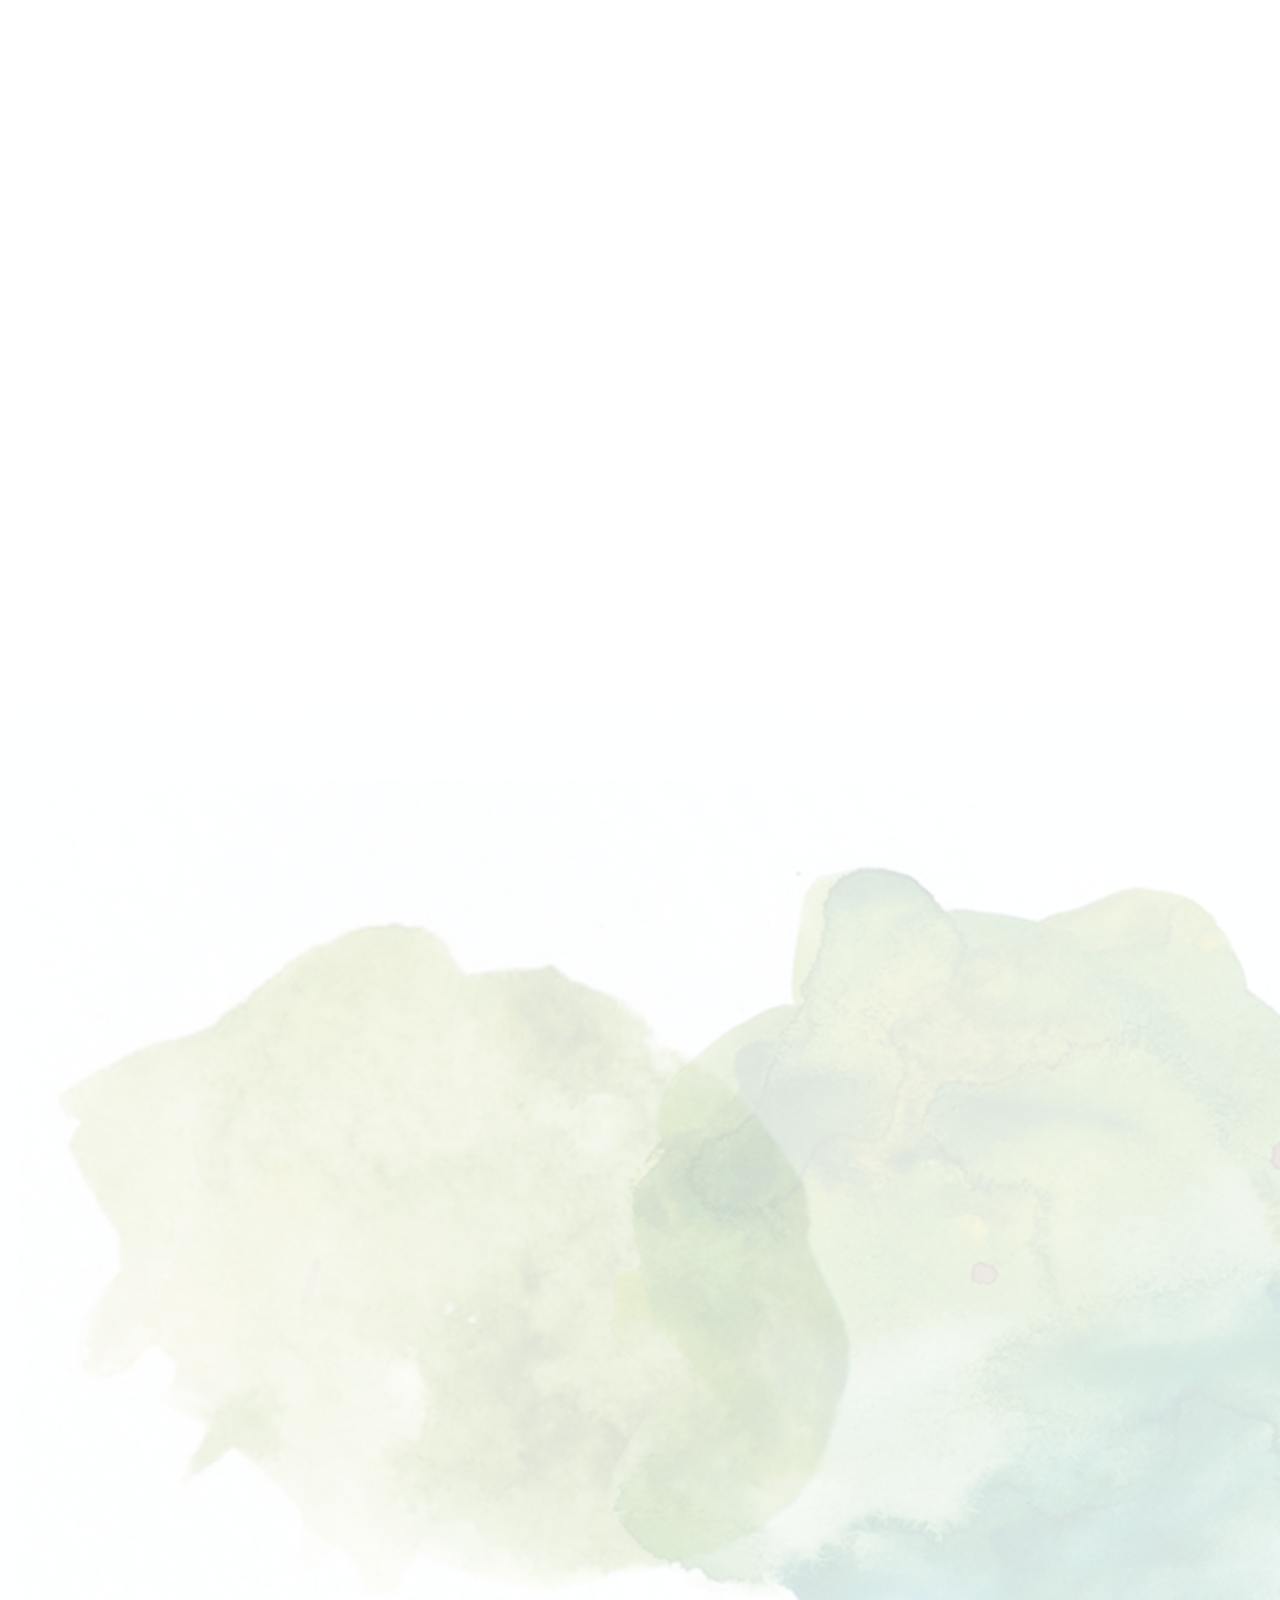
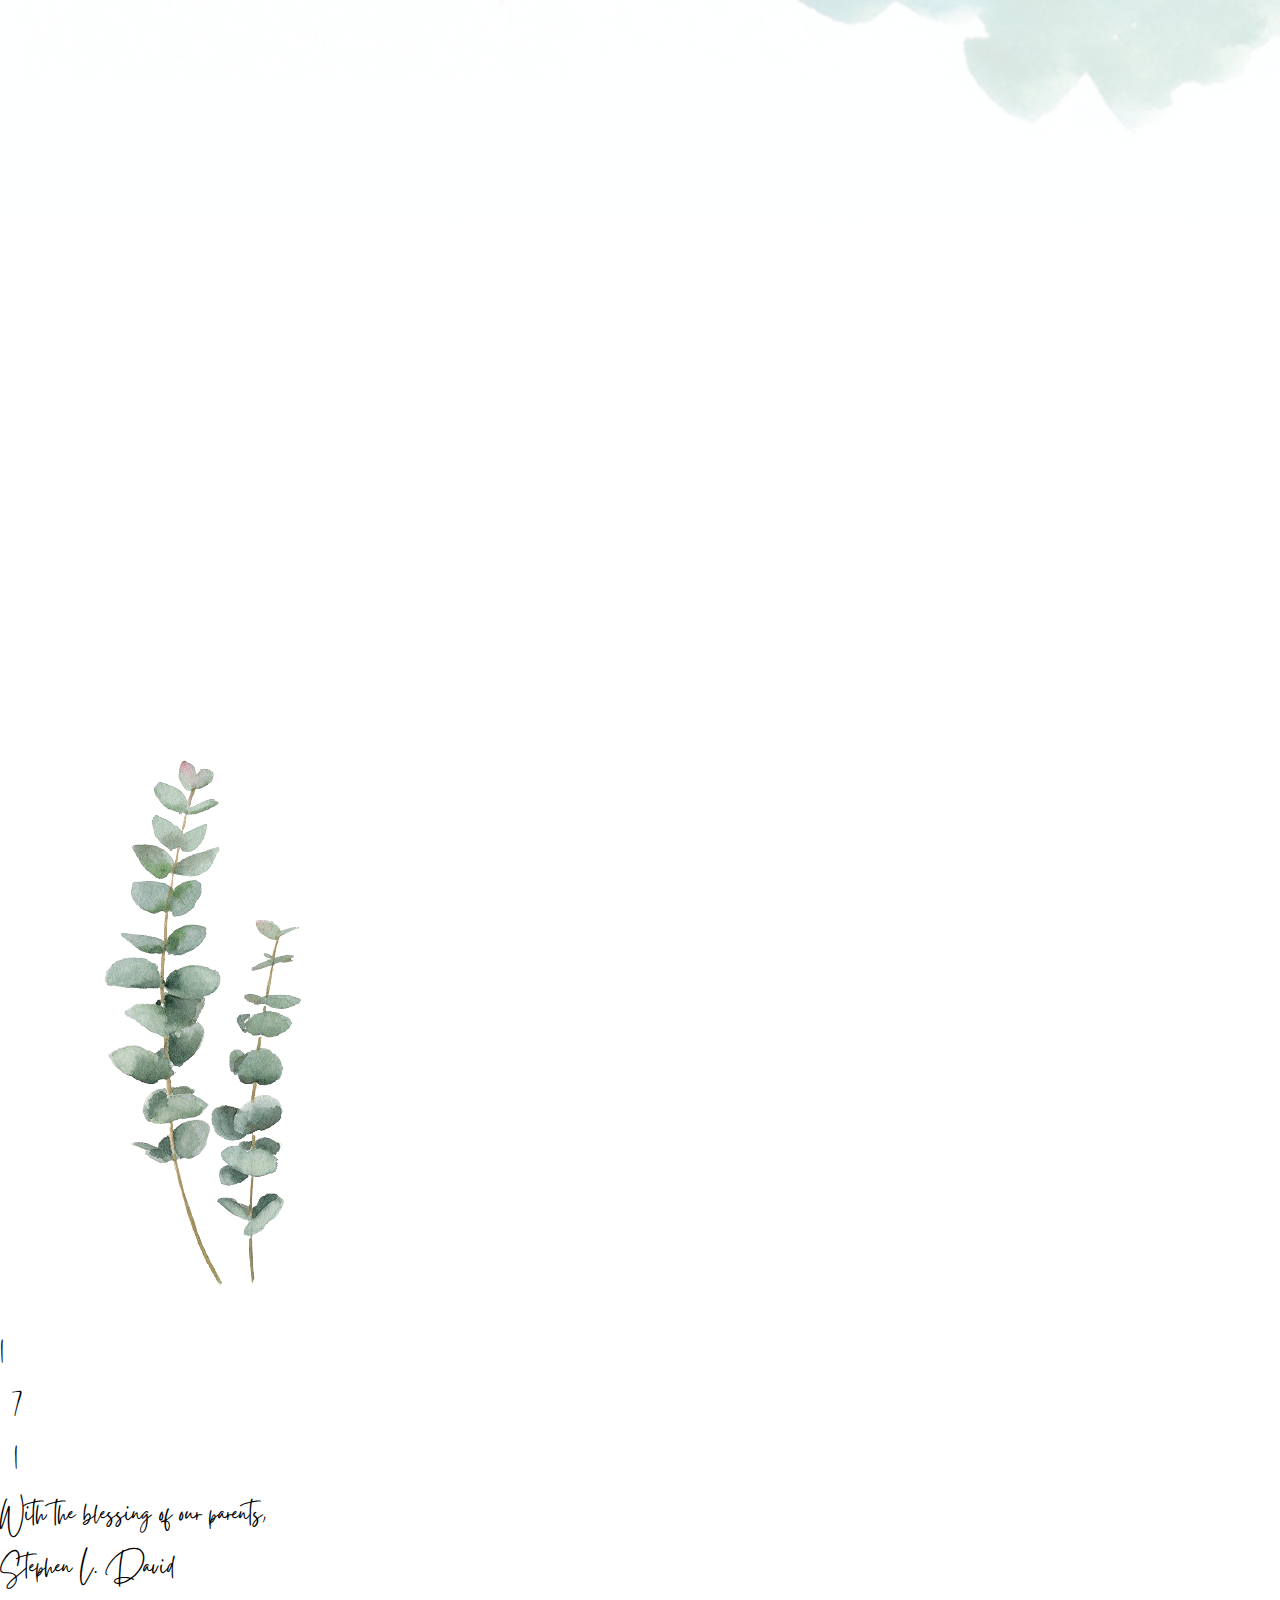
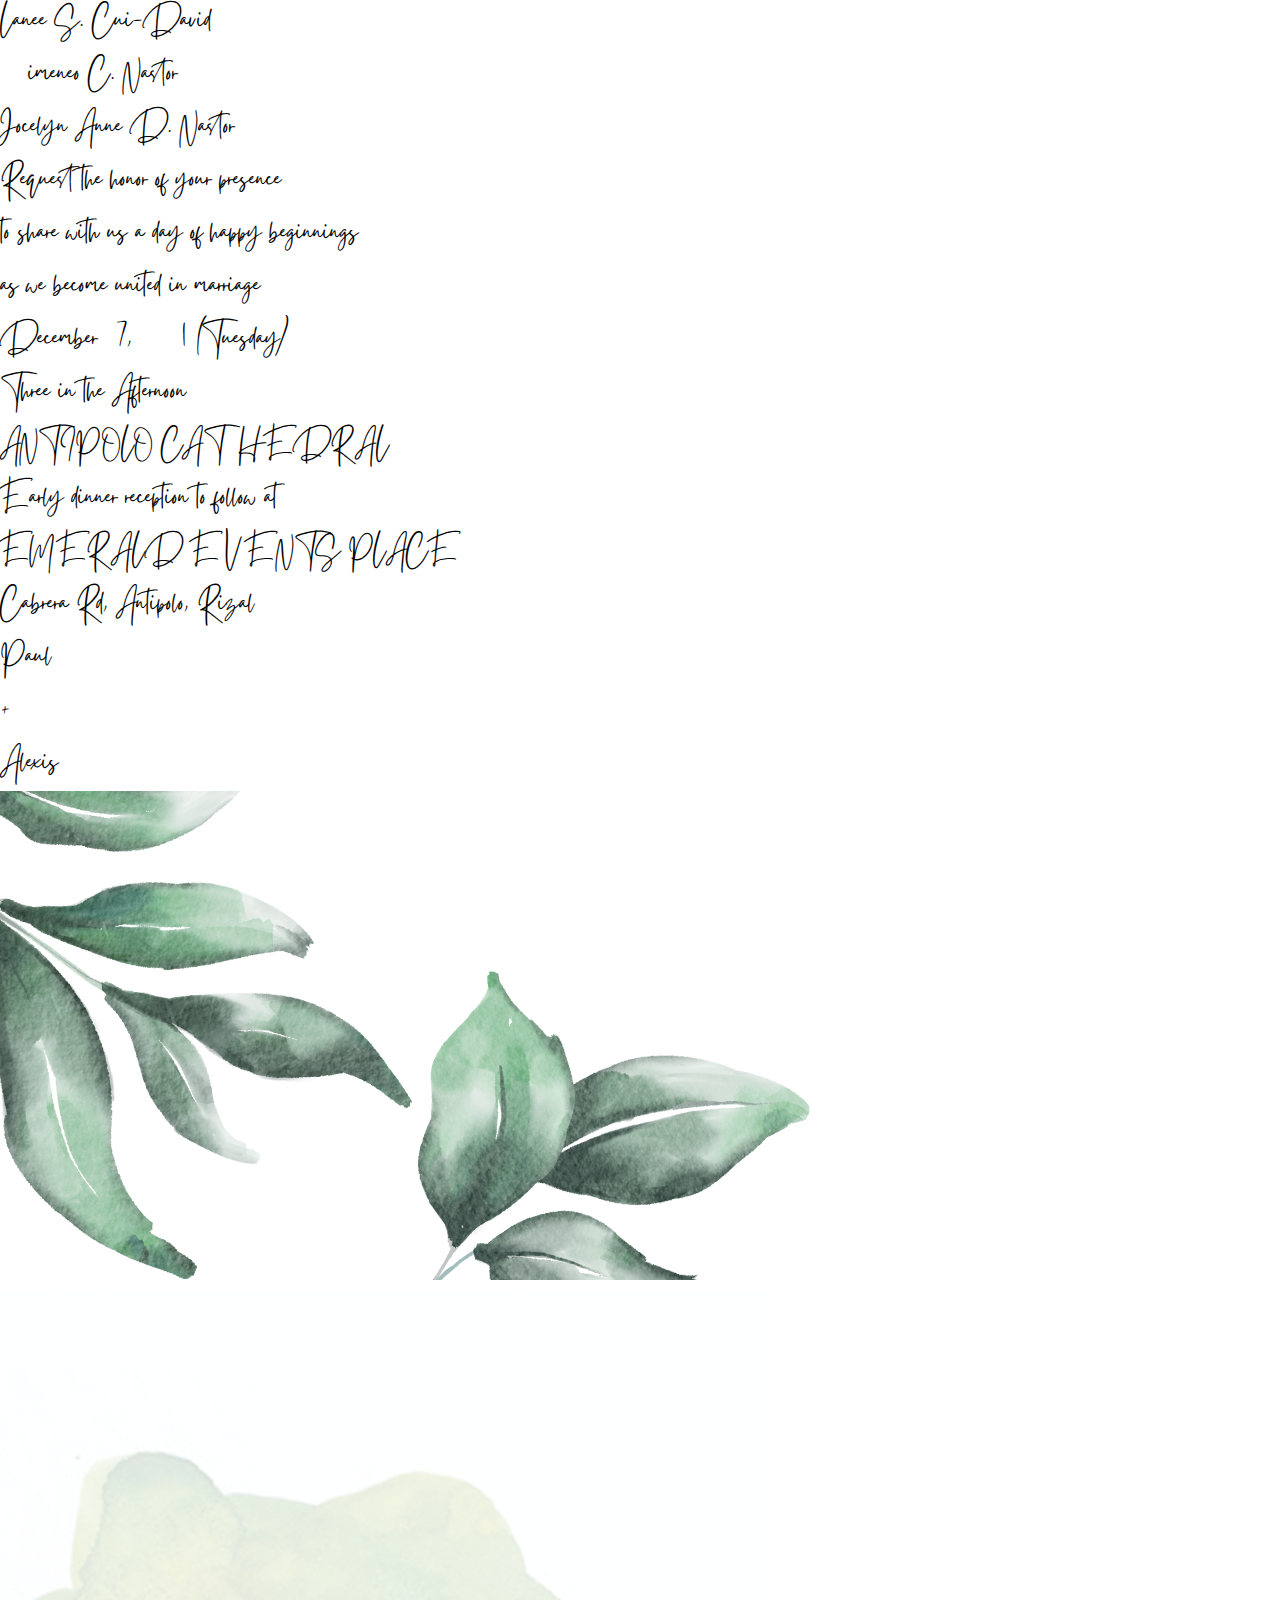
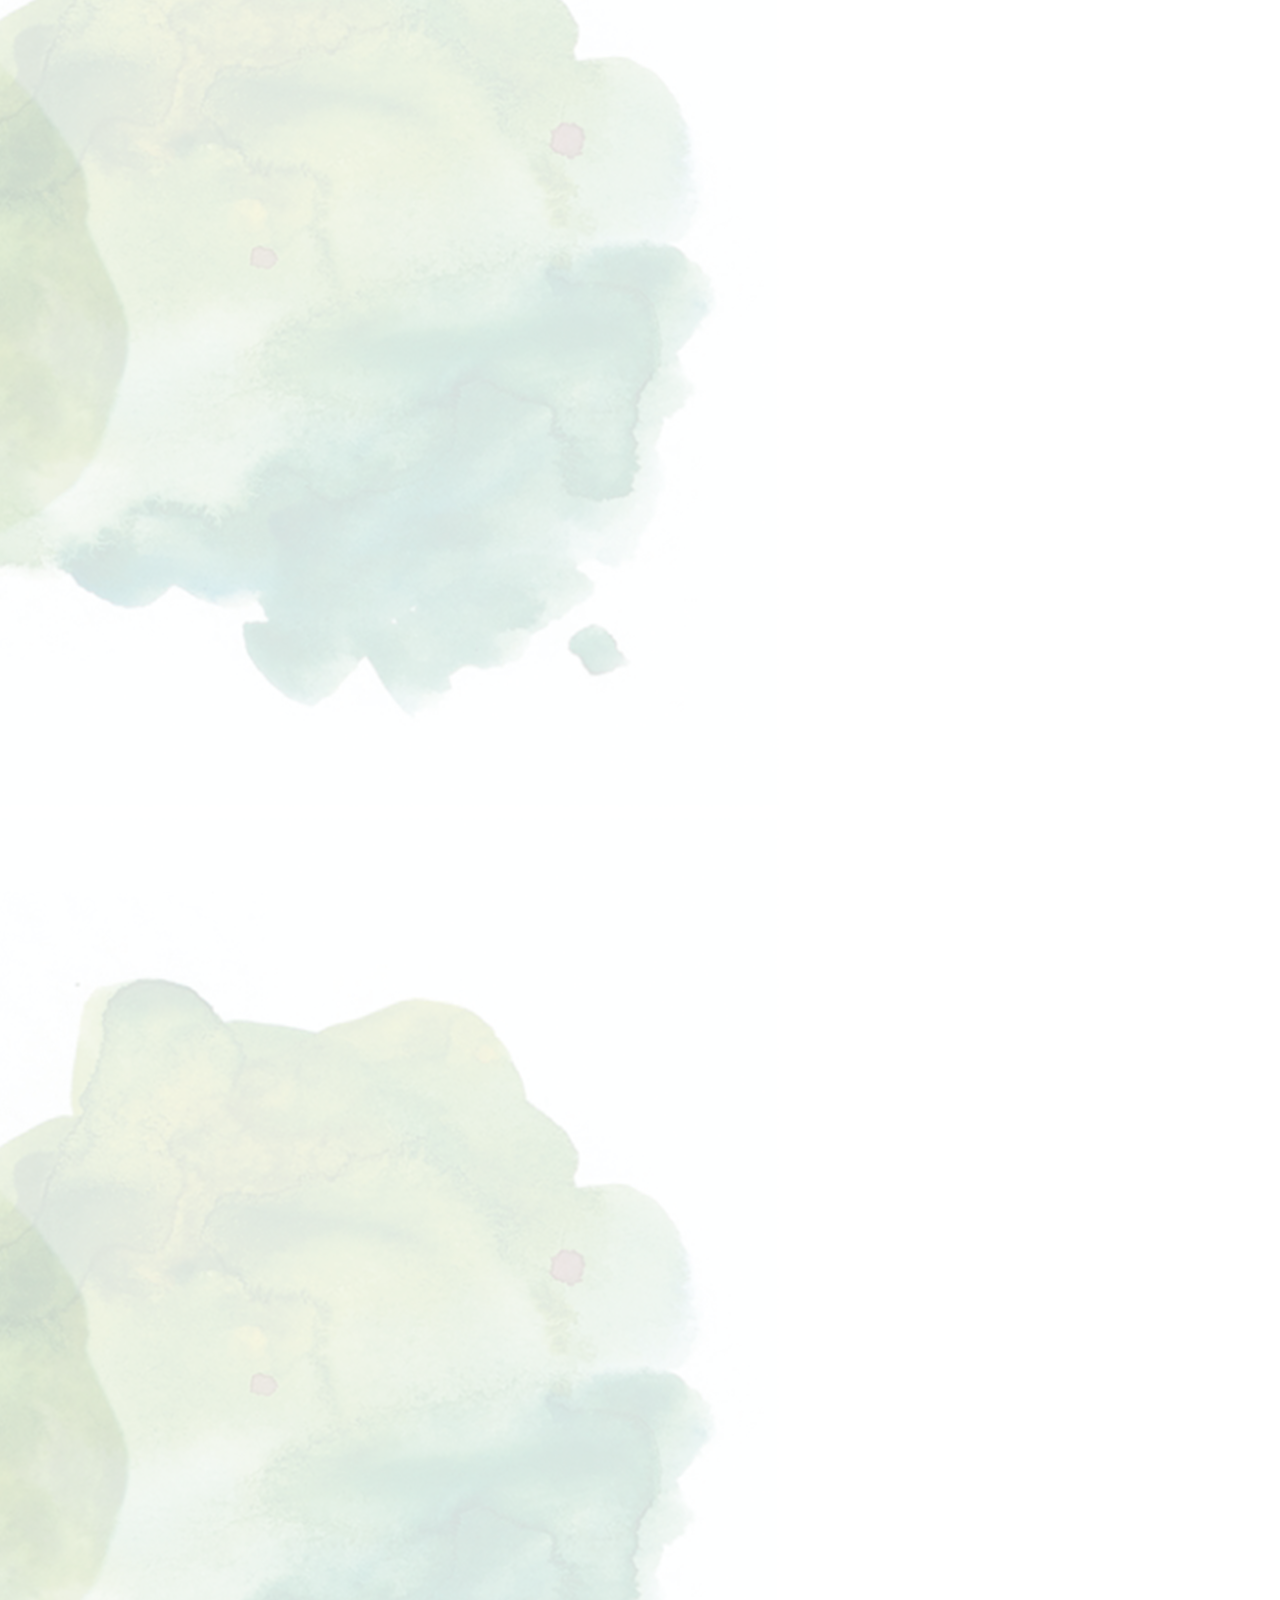
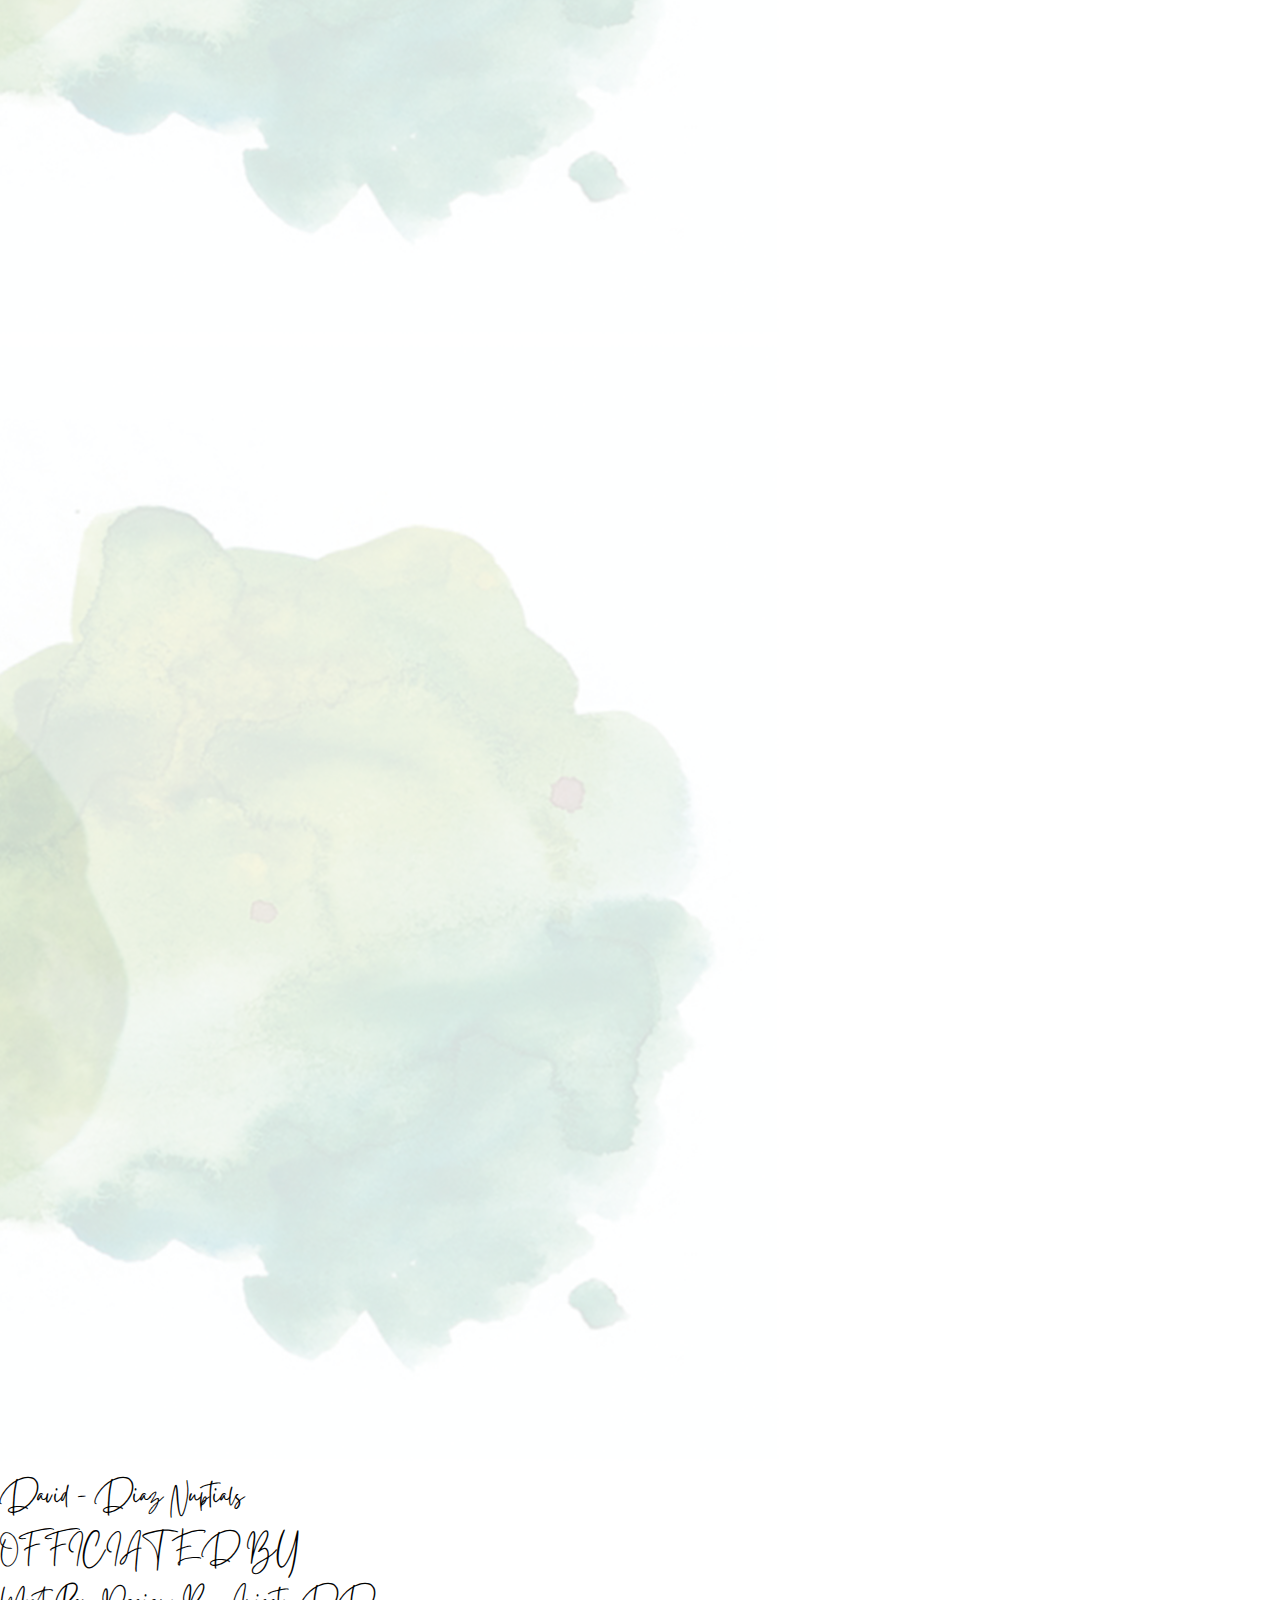
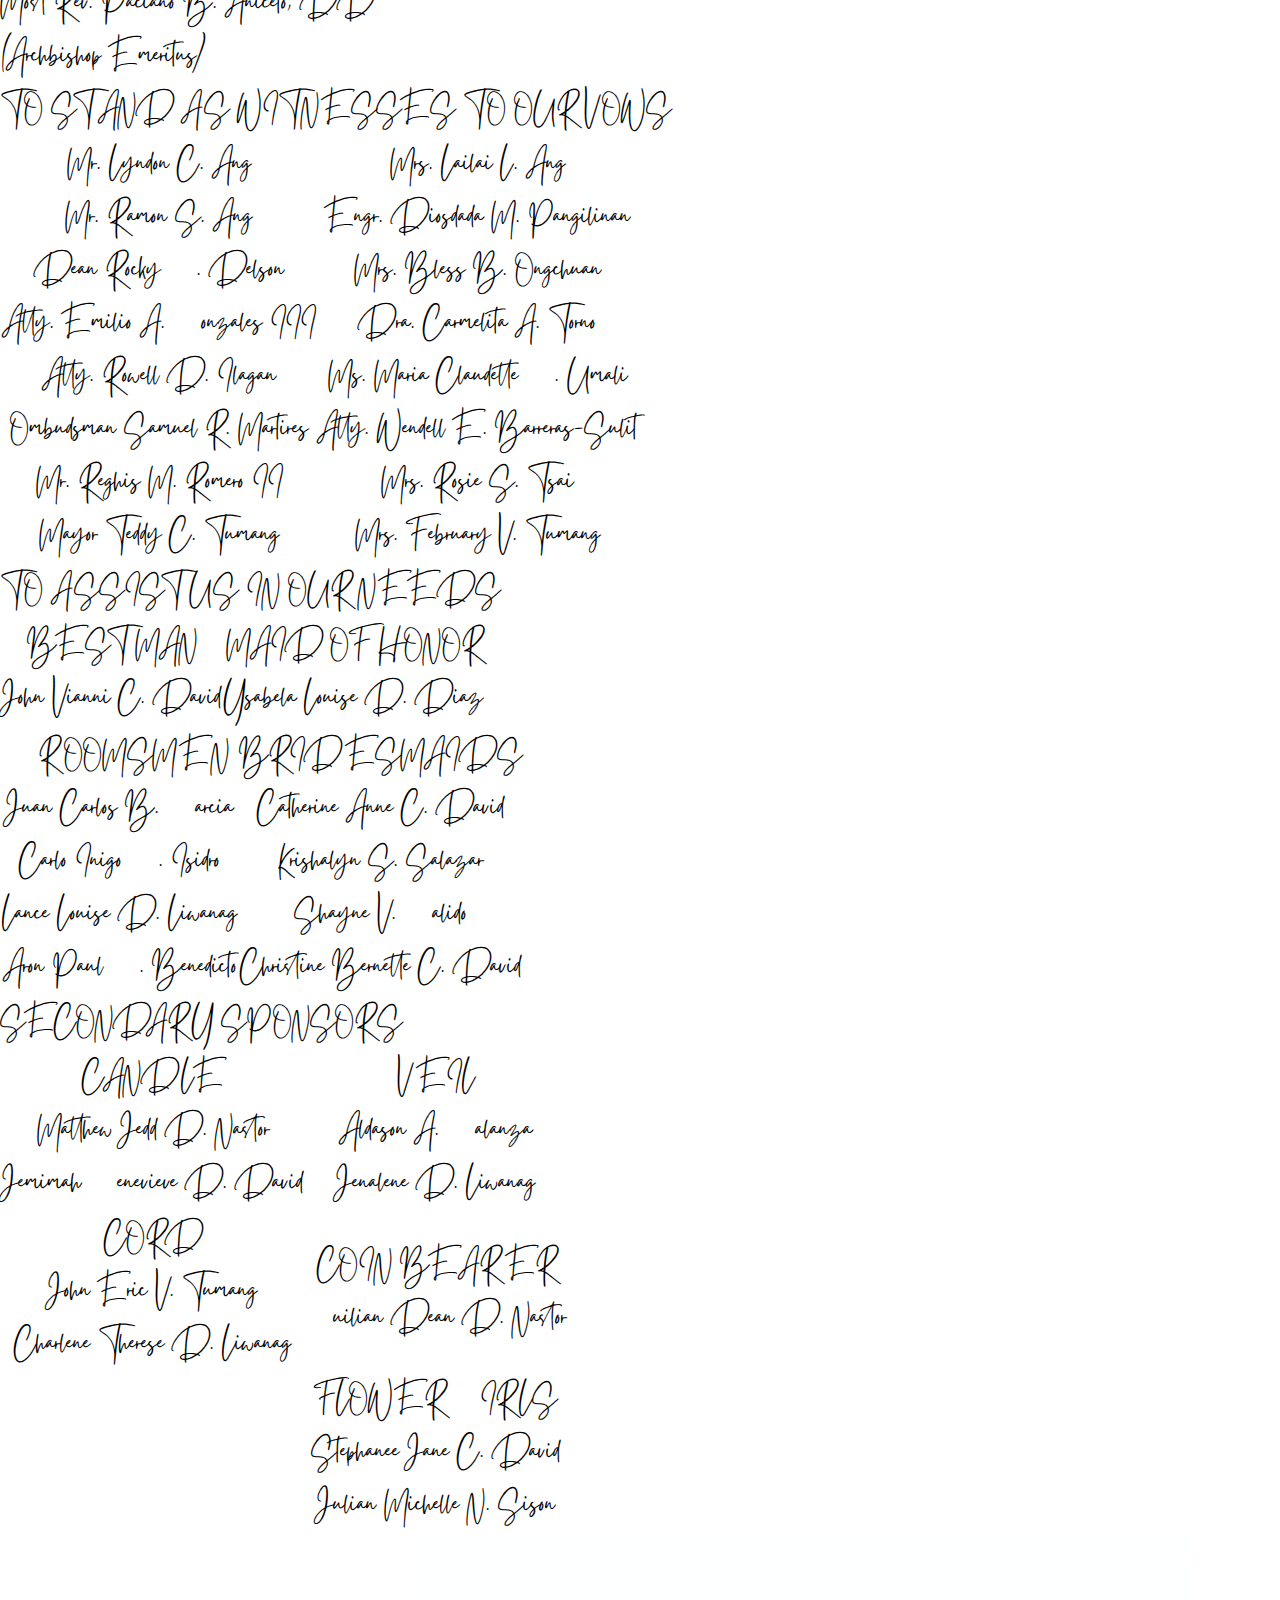
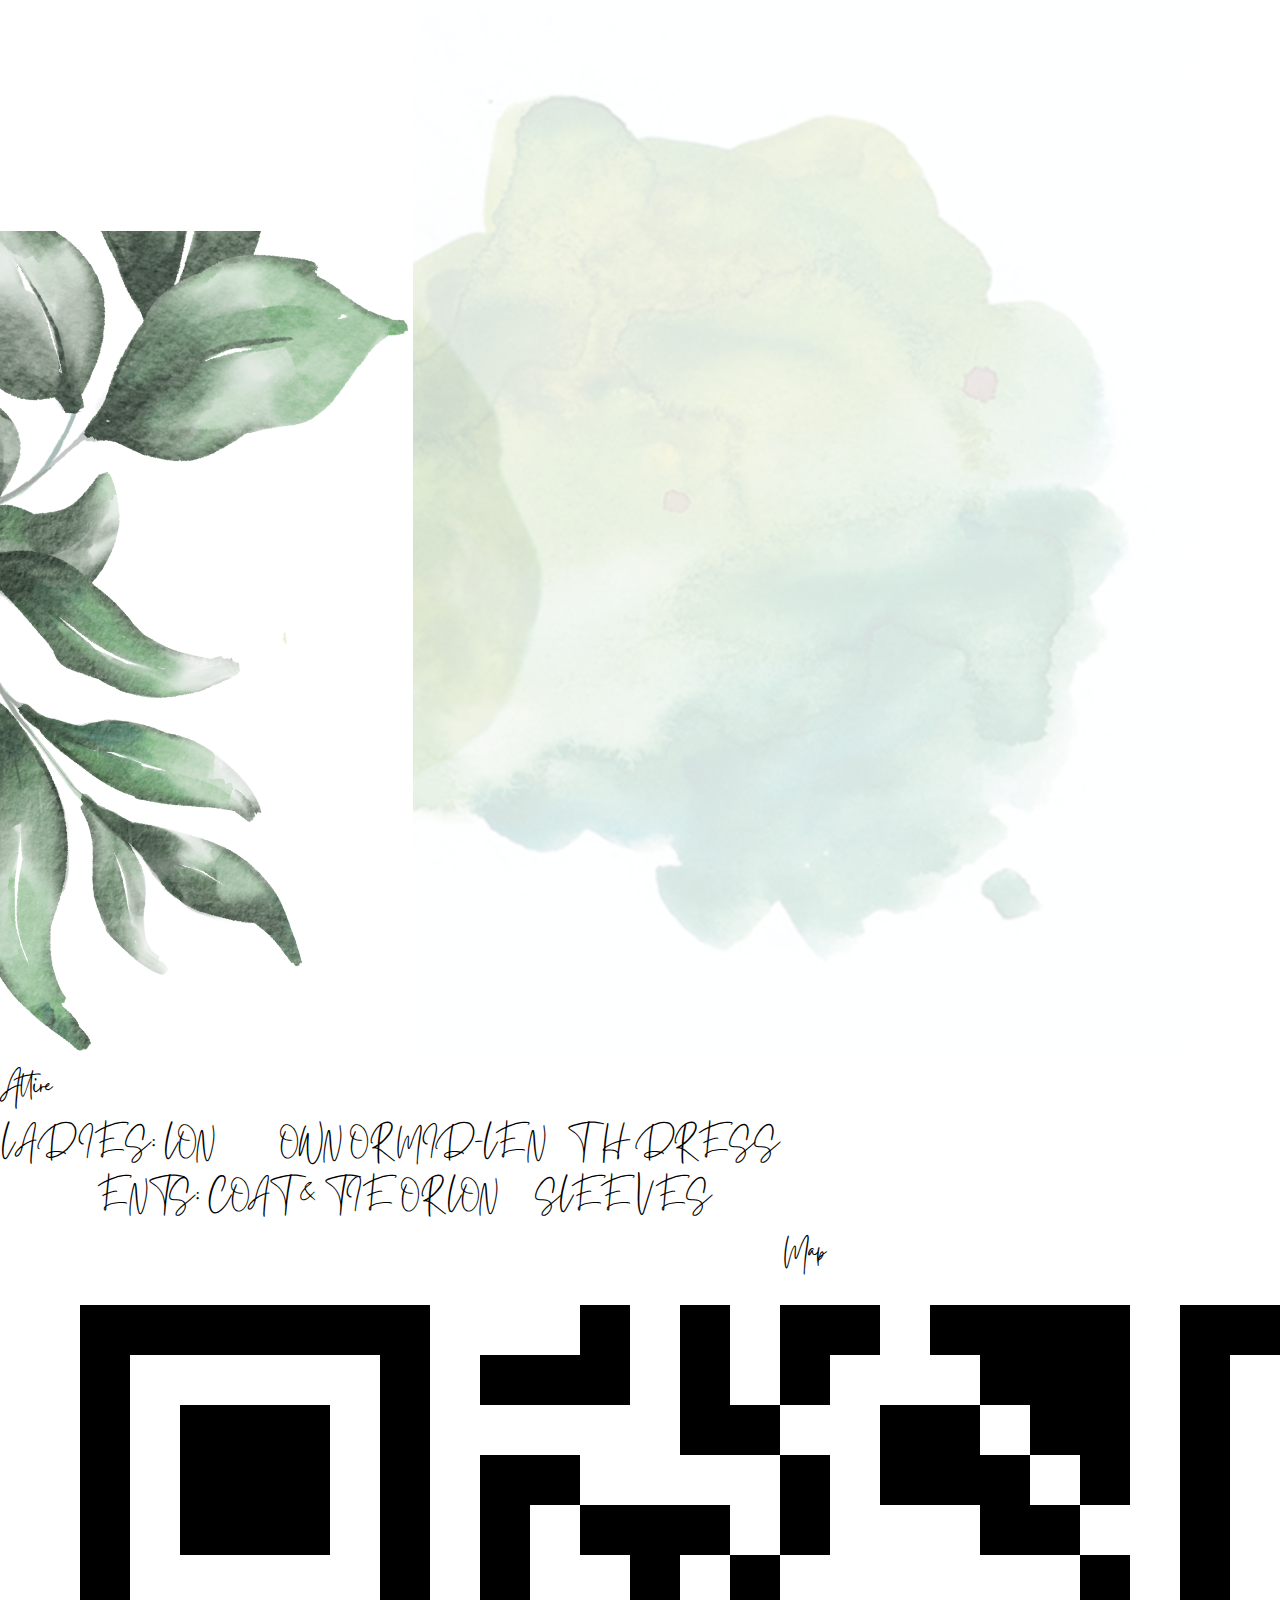
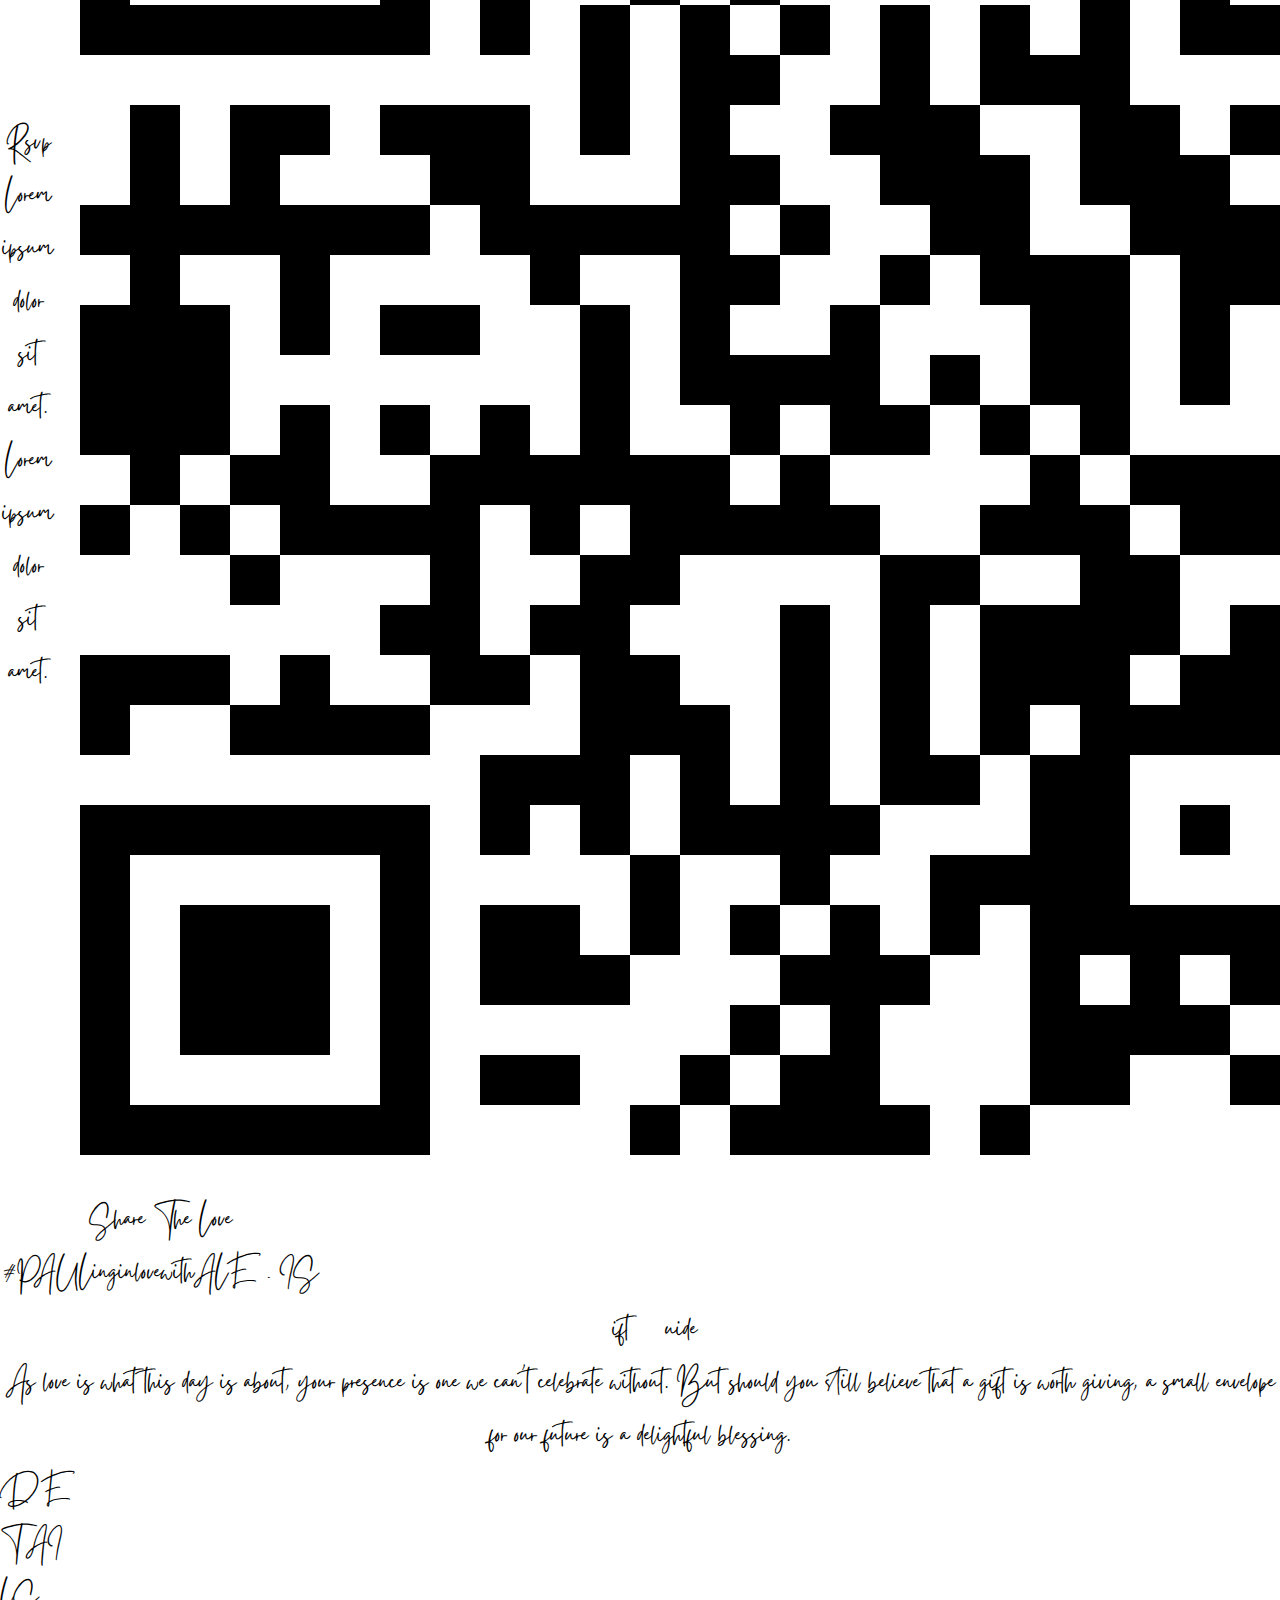
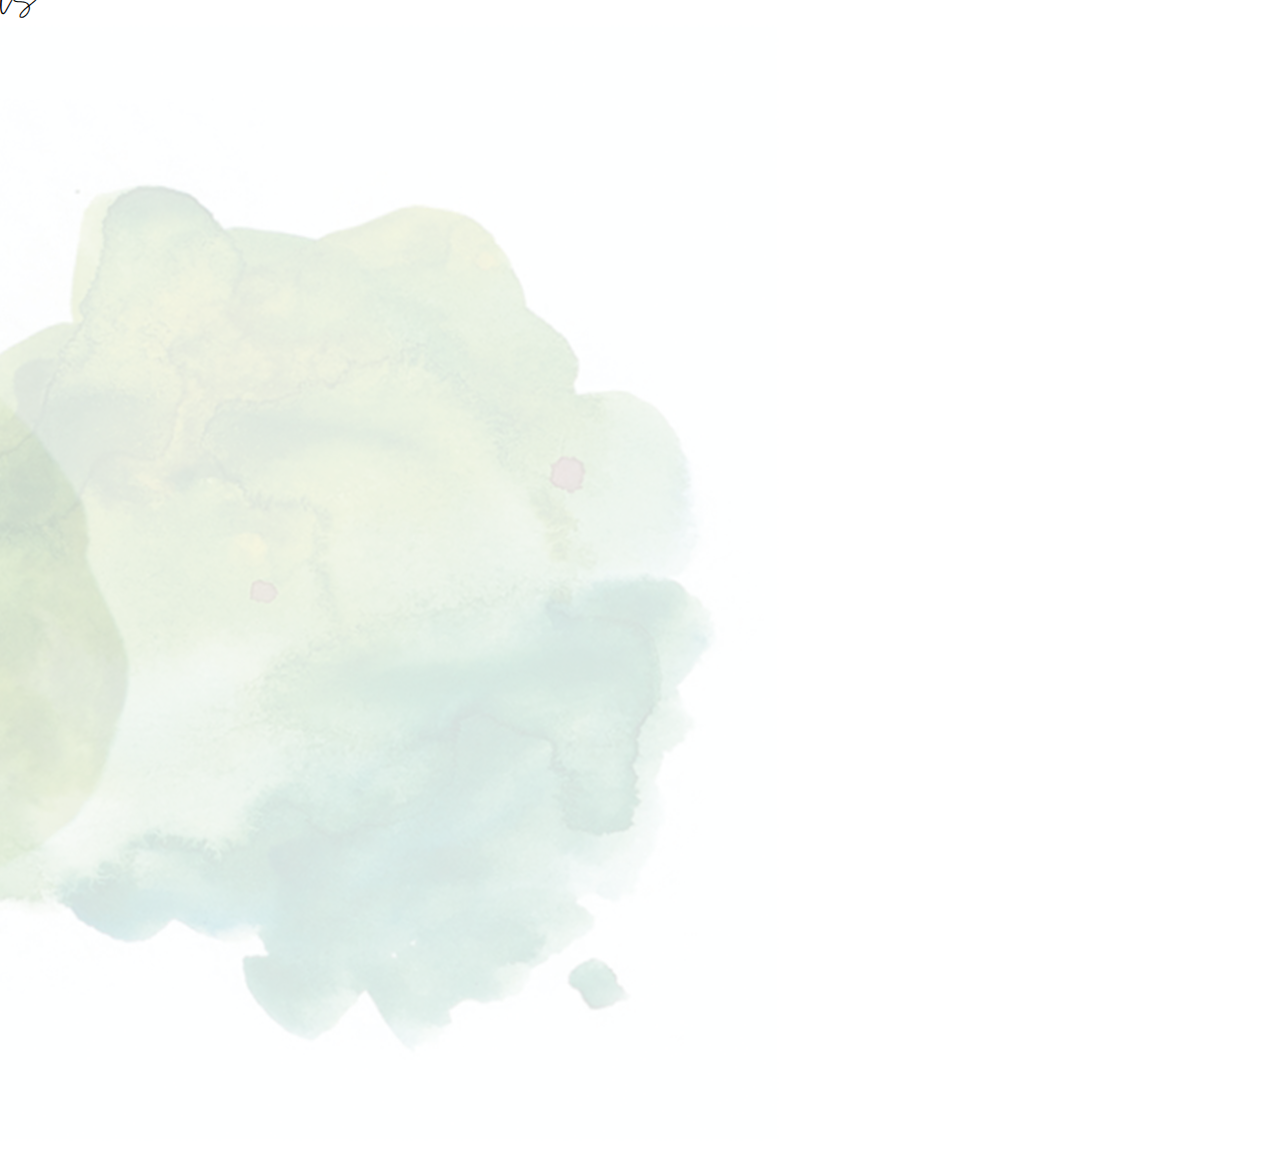
<file: index.html>
<!DOCTYPE html>
<html lang="en">

<head>
  <meta charset="UTF-8" />
  <meta http-equiv="X-UA-Compatible" content="IE=edge" />
  <meta name="viewport" content="width=device-width, initial-scale=1.0" />
  <link rel="stylesheet" href="./styles.css" />
  <link rel="preconnect" href="http://fonts.googleapis.com" />
  <link rel="preconnect" href="http://fonts.gstatic.com" crossorigin />

  <style>
    @font-face {
      font-family: Gistesy;
      font-weight: bold;
      src: url("./fonts/Gistesy.ttf");
    }

    @font-face {
      font-family: CharterC;
      font-weight: bold;
      src: url("./fonts/CharterC.ttf");
    }

    @font-face {
      font-family: CharterBold;
      font-weight: bolder;
      src: url("./fonts/Charter ITC Black GX.ttf");
    }

    /* #sticky-div {
      position: -webkit-sticky;
      position: sticky;
      top: 0;
      background: white;
    } */
  </style>

  <title>Paul & Alexis Wedding</title>
</head>

<body>
  <div class="center">
    <span></span>
    <span></span>
    <span></span>
  </div>
  <div class="container">
    <img src="./images/watercolor.svg" alt="leaf" id="watercolor" />
    <img src="./images/leaff.png" alt="leaf" id="leaff" />
    <h1 class="date-title" id="twelve">12</h1>
    <h1 class="date-title" id="seven">07</h1>
    <h1 class="date-title" id="twentyone">21</h1>

    <h1 class="blessings-title" id="blessing">
      With the blessing of our parents,
    </h1>
    <h1 class="blessings-title" id="dad1">Stephen L. David</h1>
    <h1 class="blessings-title" id="mom1">Lanee S. Cui-David</h1>
    <h1 class="blessings-title" id="dad2">Gimeneo C. Nastor</h1>
    <h1 class="blessings-title" id="mom2">Jocelyn Anne D. Nastor</h1>

    <h1 class="description1" id="request">
      Request the honor of your presence
    </h1>

    <h1 class="description1" id="request2">
      to share with us a day of happy beginnings
    </h1>

    <h1 class="description1" id="request3">
      as we become united in marriage
    </h1>

    <h1 class="description1" id="december">December 07, 2021 (Tuesday)</h1>

    <h1 class="description1" id="three">Three in the Afternoon</h1>

    <h1 class="description1" id="antipolo">ANTIPOLO CATHEDRAL</h1>

    <h1 class="description1" id="early">
      Early dinner reception to follow at
    </h1>

    <h1 class="description1" id="emerald">EMERALD EVENTS PLACE</h1>

    <h1 class="description1" id="cabrera">Cabrera Rd, Antipolo, Rizal</h1>

    <section id="main-container">
      <h1 id="paul-title">Paul</h1>
      <h1 id="plus-title">+</h1>
      <h1 id="alexis-title">Alexis</h1>
    </section>

    <div id="principal-sponsors">
      <img src="./images/LEAVES2.png" alt="leaf2" id="leaf2" />
      <img src="./images/LEAVES.png" alt="leaf1" id="leaf1" />
      <img src="./images/watercolor.png" alt="watercolor" id="watercolor1" />
      <img src="./images/watercolor.png" alt="watercolor" id="watercolor2" />
      <img src="./images/watercolor.png" alt="watercolor" id="watercolor3" />

      <h1 id="sticky-div">David - Diaz Nuptials</h1>


      <h1 class="boldTitles">OFFICIATED BY</h1>
      <ul>
        <h1 class="names">
          Most Rev. Paciano B. Aniceto, DD
          <br>(Archbishop Emeritus)
        </h1>
      </ul>

      <h1 class="boldTitles">TO STAND AS WITNESSES TO OUR VOWS</h1>

      <table>
        <tr>
          <th>
            <ul>
              <h1 class="names">
                Mr. Lyndon C. Ang
                <br>
                Mr. Ramon S. Ang
                <br>
                Dean Rocky G. Delson
                <br>
                Atty. Emilio A. Gonzales III
                <br>
                Atty. Rowell D. Ilagan
                <br>
                Ombudsman Samuel R. Martires
                <br>
                Mr. Reghis M. Romero II
                <br>
                Mayor Teddy C. Tumang
              </h1>
            </ul>
          </th>
          <th>
            <ul>
              <h1 class="names">
                Mrs. Lailai L. Ang
                <br>
                Engr. Diosdada M. Pangilinan
                <br>
                Mrs. Bless B. Ongchuan
                <br>
                Dra. Carmelita A. Torno
                <br>
                Ms. Maria Claudette G. Umali
                <br>
                Atty. Wendell E. Barreras-Sulit
                <br>
                Mrs. Rosie S. Tsai
                <br>
                Mrs. February V. Tumang
              </h1>
            </ul>
          </th>
        </tr>
      </table>

      <h1 class="boldTitles">TO ASSIST US IN OUR NEEDS</h1>

      <table>
        <tr>
          <th>
            <h1 class="boldTitles2">BEST MAN</h1>
            <h1 class="names">John Vianni C. David</h1>
          </th>
          <th>
            <h1 class="boldTitles2">MAID OF HONOR</h1>
            <h1 class="names">Ysabela Louise D. Diaz</h1>
          </th>
        </tr>
      </table>

      <table>
        <tr>
          <th>
            <h1 class="boldTitles2">GROOMSMEN</h1>
            <h1 class="names">Juan Carlos B. Garcia</h1>
            <h1 class="names">Carlo Inigo G. Isidro</h1>
            <h1 class="names">Lance Louise D. Liwanag</h1>
            <h1 class="names">Aron Paul G. Benedicto</h1>
          </th>
          <th>
            <h1 class="boldTitles2">BRIDESMAIDS</h1>
            <h1 class="names">Catherine Anne C. David</h1>
            <h1 class="names">Krishalyn S. Salazar</h1>
            <h1 class="names">Shayne V. Galido</h1>
            <h1 class="names">Christine Bernette C. David</h1>
          </th>
        </tr>
      </table>

      <h1 class="boldTitles">SECONDARY SPONSORS</h1>

      <table>
        <tr>
          <th>
            <h1 class="boldTitles2">CANDLE</h1>
            <h1 class="names">Matthew Jedd D. Nastor</h1>
            <h1 class="names">Jemimah Genevieve D. David</h1>
          </th>
          <th>
            <h1 class="boldTitles2">VEIL</h1>
            <h1 class="names">Aldason A. Galanza</h1>
            <h1 class="names">Jenalene D. Liwanag</h1>
          </th>
        </tr>

        <tr>
          <th>
            <h1 class="boldTitles2">CORD</h1>
            <h1 class="names">John Eric V. Tumang</h1>
            <h1 class="names">Charlene Therese D. Liwanag</h1>
          </th>

          <th>
            <h1 class="boldTitles2">COIN BEARER</h1>
            <h1 class="names">Guilian Dean D. Nastor</h1>
          </th>
        </tr>

        <tr>
          <th>

          </th>

          <th>
            <h1 class="boldTitles2">FLOWER GIRLS</h1>
            <h1 class="names">Stephanee Jane C. David</h1>
            <h1 class="names">Julian Michelle N. Sison</h1>
          </th>
        </tr>
      </table>

    </div>

    <div id="RSVP">
      <img src="./images/LEAVES3.png" alt="leaf3" id="leaf3">
      <img src="./images/watercolor.png" alt="watercolor" id="watercolor4">


      <h1 class="boldTitles3">Attire</h1>

      <table class="needSpace">
        <tr>
          <th>
            <h1 class="last1">LADIES: LONG GOWN OR MID-LENGTH DRESS</h1>
            <h1 class="last1">GENTS: COAT & TIE OR LONG SLEEVES</h1>
            <span class="dot" id="dot1"></span>
            <span class="dot" id="dot2"></span>
            <span class="dot" id="dot3"></span>
          </th>
        </tr>

      </table>

      <table class="needSpace">
        <tr>
          <th>
            <h1 class=" boldTitles3">Rsvp</h1>
            <h1 class="last2">Lorem ipsum dolor sit amet.</h1>
            <h1 class="last2">Lorem ipsum dolor sit amet.</h1>
          </th>
          <th>
            <h1 class=" boldTitles3">Map</h1>
            <img src="./images/qr-church.png" class="qr" alt="">
            <!-- <h1 class="last2">ANTIPOLO CATHEDRAL</h1>
          </th> -->



            <!-- <img src="./images/qr-church.png" alt="" class="qr" id="qr-church">
            <h1 class="last1">Lorem ipsum dolor sit amet.</h1>

            <img src="./images/qr-emerald.png" alt="" class="qr" id="qr-emerald">
            <h1 class="last1">Lorem ipsum dolor sit amet.</h1> -->

      </table>

      <table class="needsmallSpace">
        <tr>
          <th>
            <h1 class="boldTitles3">Share The Love</h1>
            <h1 class="names">#PAULinginlovewithALEXIS</h1>
          </th>
        </tr>
      </table>

      <table class="needsmallSpace">
        <tr>
          <th>
            <h1 class="boldTitles3">Gift Guide</h1>
            <h1 class="names" id="last-phrase">As love is what this day is about, your presence is one we can't
              celebrate without. But
              should you still believe that a gift is worth giving, a small envelope for our future is a delightful
              blessing.</h1>
          </th>
        </tr>
      </table>

      <h1 class="details" id="de">DE</h1>
      <h1 class="details" id="tai">TAI</h1>
      <h1 class="details" id="ls">LS</h1>

    </div>

    <div>

      <img src="./images/watercolor.png" alt="watercolor" id="watercolor5">
    </div>



  </div>

  <script src="./main.js"></script>
</body>

</html>
</file>
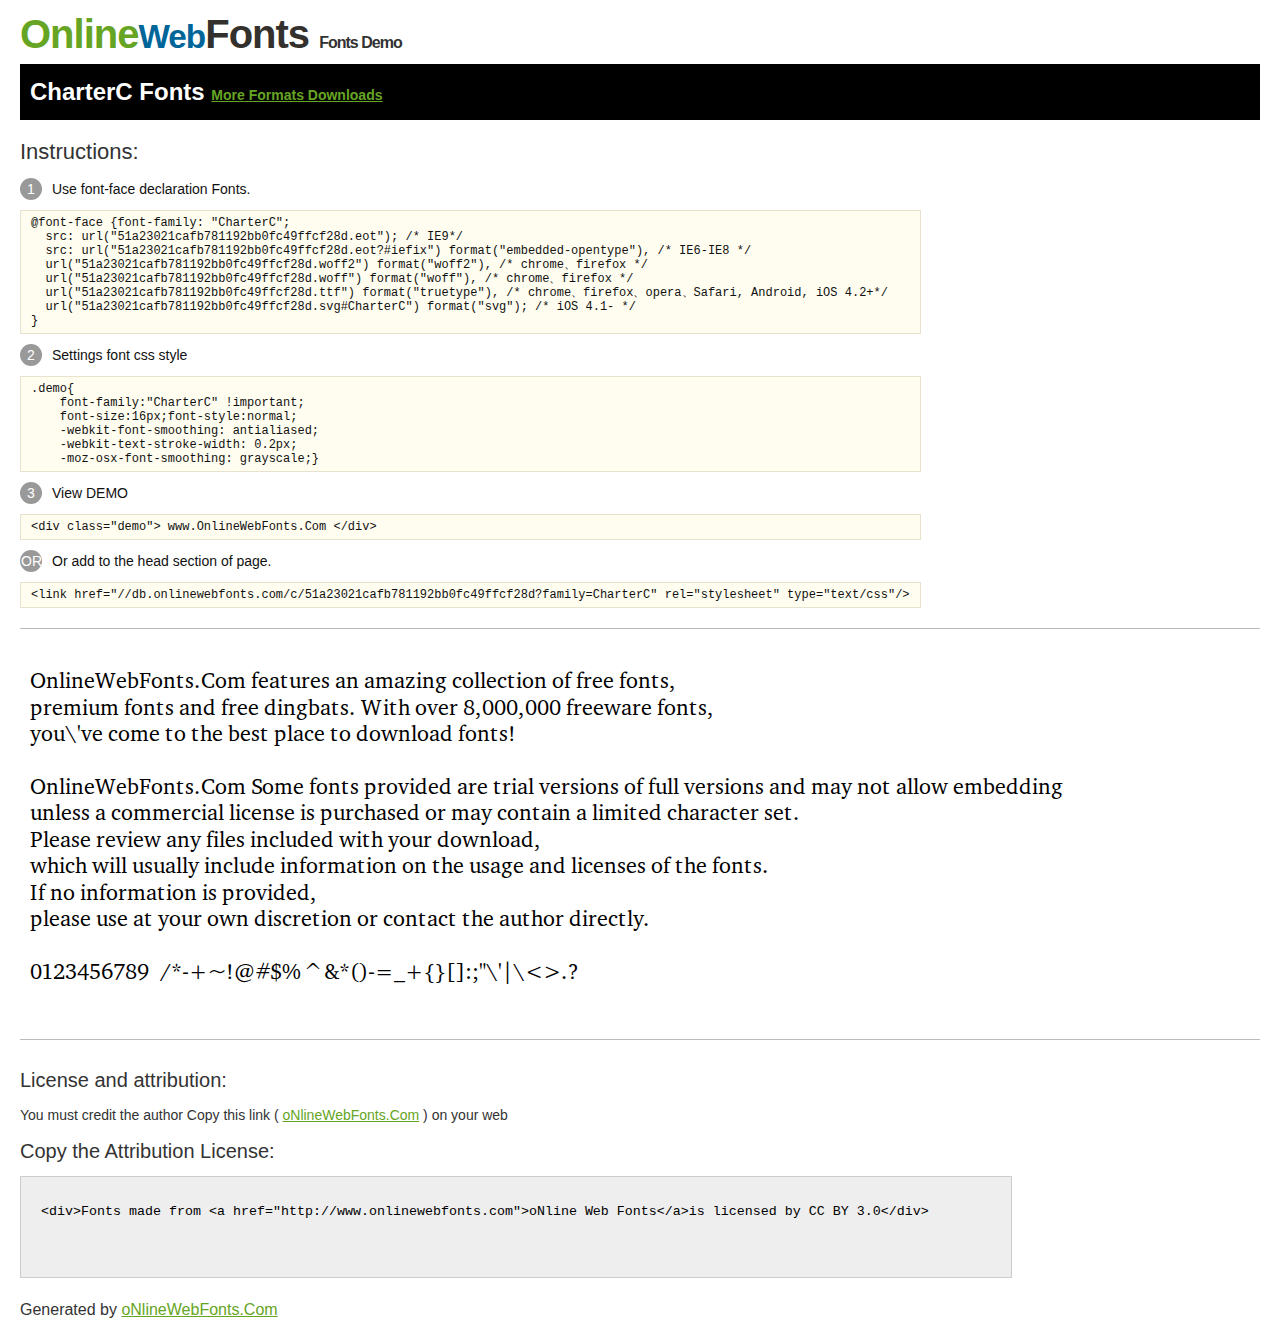
<file: fonts/CharterC/@font-face/Demo.html>
<!DOCTYPE html>
<html>
<head>
<meta charset="utf-8"/>
<title>CharterC Font - OnlineWebFonts.COM</title>
<style type="text/css">
@font-face {font-family: "CharterC";
  src: url("51a23021cafb781192bb0fc49ffcf28d.eot"); /* IE9*/
  src: url("51a23021cafb781192bb0fc49ffcf28d.eot?#iefix") format("embedded-opentype"), /* IE6-IE8 */
  url("51a23021cafb781192bb0fc49ffcf28d.woff2") format("woff2"), /* chrome、firefox */
  url("51a23021cafb781192bb0fc49ffcf28d.woff") format("woff"), /* chrome、firefox */
  url("51a23021cafb781192bb0fc49ffcf28d.ttf") format("truetype"), /* chrome、firefox、opera、Safari, Android, iOS 4.2+*/
  url("51a23021cafb781192bb0fc49ffcf28d.svg#CharterC") format("svg"); /* iOS 4.1- */
}
*{margin:0;padding:0;list-style:none;}pre{border:solid 1px #e7e1cd;background-color:#fffdef;overflow:auto;font-size:12px;line-height:14px;margin-top:10px;margin-right:0;margin-bottom:10px;margin-left:0;padding-top:5px;padding-right:10px;padding-bottom:5px;padding-left:10px;}.demo pre{color:#000;line-height: 1.2em;font-family:"CharterC"!important;font-size:22px;background-color:#FFF;border-top-width:0px;border-right-width:0px;border-bottom-width:0px;border-left-width:0px;}body{font-family:sans-serif;line-height:1.5;font-size:16px;padding:20px;color:#333;}:hover,:before,:after{-webkit-transition:all 0.1s ease-in;-moz-transition:all 0.1s ease-in;-ms-transition:all 0.1s ease-in;-o-transition:all 0.1s ease-in;transition:all 0.1s ease-in;}*{-moz-box-sizing:border-box;-webkit-box-sizing:border-box;box-sizing:border-box;margin:0;padding:0;}a{color:#66A523;}h1.logo{font-size:40px;letter-spacing:-1px;margin-top:-16px;}h1.logo strong{font-size:16px;font-family:sans-serif;color:#333;}h1.logo a{color:#34302d;text-decoration:none;}h1.logo a span{color:#66A523;}h1.logo a small{color:#006699;}.info{float:left;font-size:14px;margin-top:15px;}.info ul{margin-left:0px;color:#111;margin-bottom:20px;}.info .exs{font-size:12px;color:#666;margin-left:35px;display:block;}.info ul li{margin-top:10px;list-style:none;}.info .numno{color:#fff;border-radius:20px;padding:1px;display:inline-block;width:22px;height:22px;text-align:center;margin-right:10px;background-color:#999999;}.info ul strong{font-weight:normal;color:#000;}.info .inst{font-size:22px;margin-bottom:10px;}.demo{float:left;width:100%;height:auto;border-top-width:1px;border-top-style:solid;border-top-color:#bbb;border-bottom-width:1px;border-bottom-style:solid;border-bottom-color:#bbb;padding-bottom:10px;}.demo .demo_svg{float:left;height:auto;width:100px;margin-right:5px;margin-left:5px;margin-bottom:10px;}.demo .demo_svg i{float:left;height:80px;width:80px;text-align:center;font-size:40px;margin-left:10px;line-height:80px;color:#777;}.demo .demo_svg .code{float:left;height:20px;width:100%;overflow:hidden;text-align:center;line-height:20px;font-size:11px;color:#666;}.demo .demo_svg .txt{float:left;height:20px;width:100%;font-size:11px;text-align:center;white-space:nowrap;overflow:hidden;line-height:20px;}.demo .demo_svg:hover i{font-size:60px;color:#333;}.by{padding-top:15px;float:left;width:100%;margin-top:10px;margin-right:0;margin-bottom:10px;margin-left:0;}.by{margin-bottom:10px;font-size:20px;}.by .attr{font-size:14px;color:#333;padding-top:10px;padding-bottom:10px;}textarea{width:80%;height:auto;border:1px solid #CCC;resize:none;background:#EEE;padding:20px;float:left;margin-top:10px;line-height:30px;}#footer{float:left;width:100%;margin-top:10px;padding-bottom:20px;}h2{background-color:#000;padding-top:10px;padding-bottom:10px;padding-left:10px;color:#FFF;}
</style>
</head>
<body>
<h1 class="logo"> <a href="http://www.onlinewebfonts.com/"> <span>Online</span><small>Web</small>Fonts</a> <strong>Fonts Demo</strong></h1>
<h2>
CharterC Fonts <a style="font-size:14px;" href="http://www.onlinewebfonts.com/download/51a23021cafb781192bb0fc49ffcf28d" target="_blank">More Formats Downloads</a></h2>
<div class="info">
  <div class="inst">Instructions:</div>
  <ul>
    <li>
      <p> <span class="numno">1</span>Use font-face declaration Fonts.<br />
        <span class="exs">
        <pre>
@font-face {font-family: "CharterC";
  src: url("51a23021cafb781192bb0fc49ffcf28d.eot"); /* IE9*/
  src: url("51a23021cafb781192bb0fc49ffcf28d.eot?#iefix") format("embedded-opentype"), /* IE6-IE8 */
  url("51a23021cafb781192bb0fc49ffcf28d.woff2") format("woff2"), /* chrome、firefox */
  url("51a23021cafb781192bb0fc49ffcf28d.woff") format("woff"), /* chrome、firefox */
  url("51a23021cafb781192bb0fc49ffcf28d.ttf") format("truetype"), /* chrome、firefox、opera、Safari, Android, iOS 4.2+*/
  url("51a23021cafb781192bb0fc49ffcf28d.svg#CharterC") format("svg"); /* iOS 4.1- */
}
</pre>
      </span> 
    </li>
    <li>
      <p> <span class="numno">2</span>Settings font css style <br />
      <span class="exs">
<pre>
.demo{
    font-family:"CharterC" !important;
    font-size:16px;font-style:normal;
    -webkit-font-smoothing: antialiased;
    -webkit-text-stroke-width: 0.2px;
    -moz-osx-font-smoothing: grayscale;}
</pre>
      </span> 
    </li>
    <li>
      <p> <span class="numno">3</span>View DEMO <br />
      <span class="exs"><pre>
&lt;div class="demo"&gt; www.OnlineWebFonts.Com &lt;/div&gt;
</pre></span> 
    </li>
    <li>
      <p> <span class="numno">OR</span>Or add to the head section of page. <br />
      <span class="exs"><pre>
&lt;link href="//db.onlinewebfonts.com/c/51a23021cafb781192bb0fc49ffcf28d?family=CharterC" rel="stylesheet" type="text/css"/&gt;
</pre></span> 
    </li>
  </ul>
</div>
<div class="demo">
<pre>

OnlineWebFonts.Com features an amazing collection of free fonts,
premium fonts and free dingbats. With over 8,000,000 freeware fonts, 
you\'ve come to the best place to download fonts! 

OnlineWebFonts.Com Some fonts provided are trial versions of full versions and may not allow embedding 
unless a commercial license is purchased or may contain a limited character set. 
Please review any files included with your download, 
which will usually include information on the usage and licenses of the fonts. 
If no information is provided, 
please use at your own discretion or contact the author directly. 

0123456789  /*-+~!@#$%^&*()-=_+{}[]:;"\'|\<>.?

</pre>
</div>

<div class="by">
<div class="by_title">License and attribution:</div>
<div class="attr">You must credit the author Copy this link ( <a href="http://www.onlinewebfonts.com" target="_blank">oNlineWebFonts.Com</a> ) on your web </div><div class="usetitle">Copy the Attribution License:</div>
<textarea onclick="this.focus();this.select();">&lt;div&gt;Fonts made from &lt;a href="http://www.onlinewebfonts.com"&gt;oNline Web Fonts&lt;/a&gt;is licensed by CC BY 3.0&lt;/div&gt;</textarea>
</div>
<div id="footer">
    <div>Generated by <a href="http://www.onlinewebfonts.com" target="_blank">oNlineWebFonts.Com</a></div>
</div>
</body>
</html>
</file>
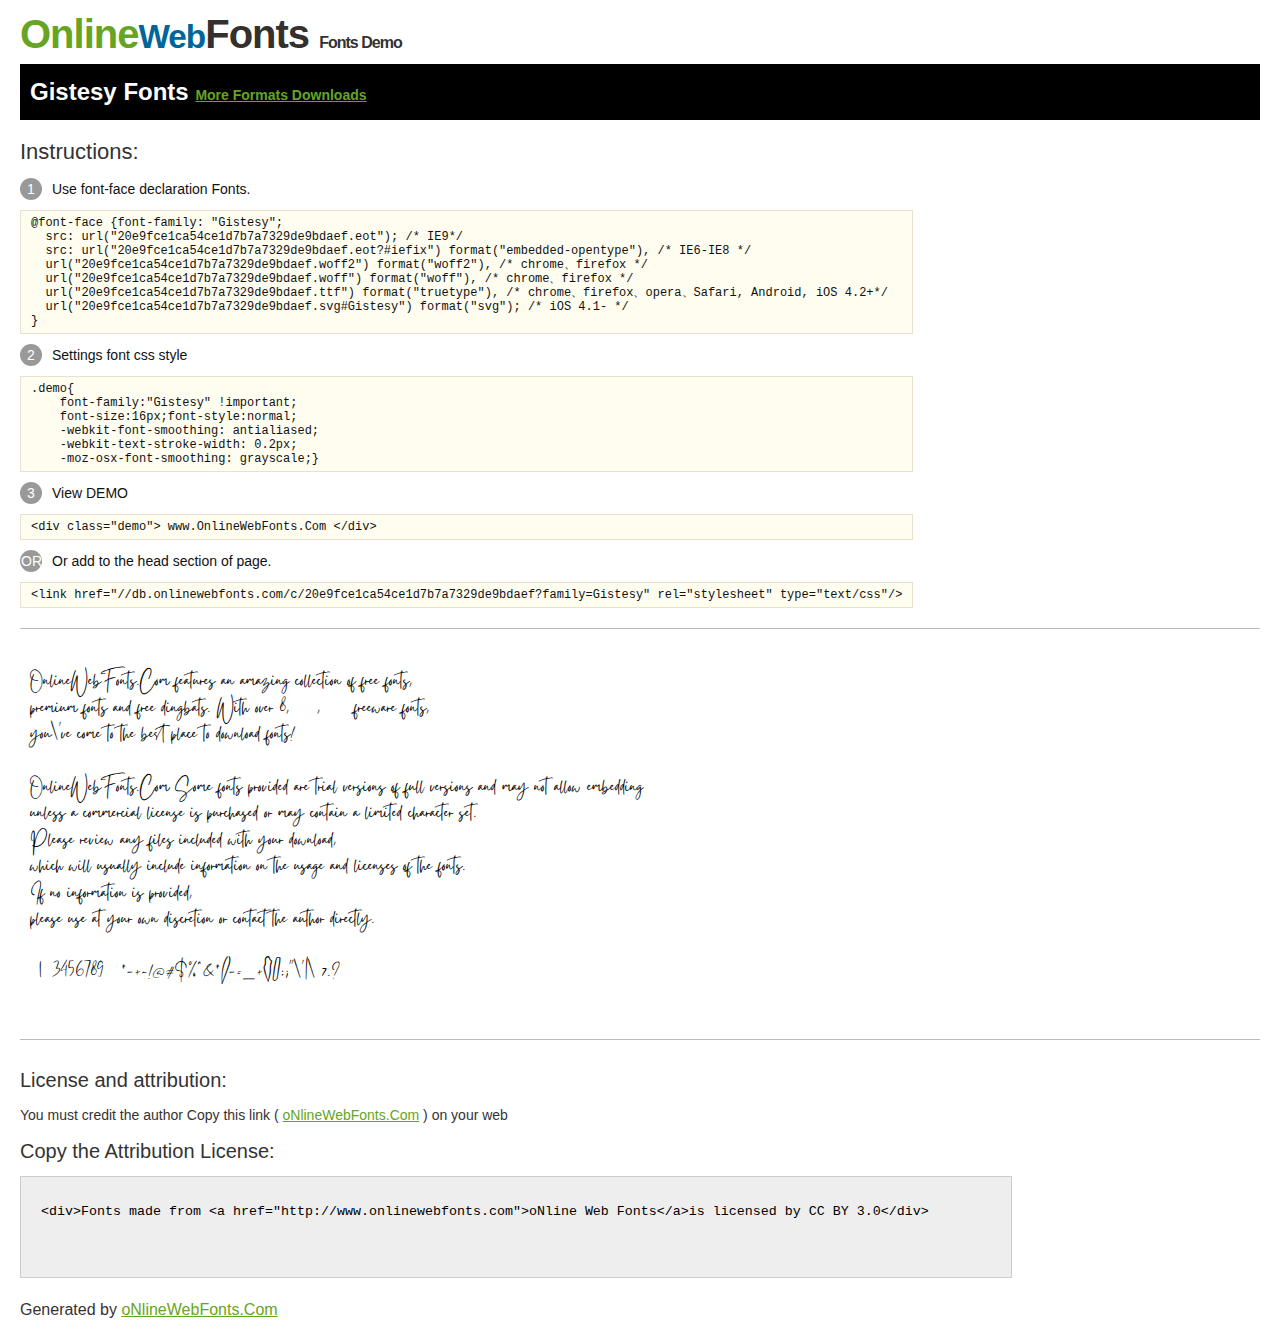
<file: fonts/Gistesy/@font-face/Demo.html>
<!DOCTYPE html>
<html>
<head>
<meta charset="utf-8"/>
<title>Gistesy Font - OnlineWebFonts.COM</title>
<style type="text/css">
@font-face {font-family: "Gistesy";
  src: url("20e9fce1ca54ce1d7b7a7329de9bdaef.eot"); /* IE9*/
  src: url("20e9fce1ca54ce1d7b7a7329de9bdaef.eot?#iefix") format("embedded-opentype"), /* IE6-IE8 */
  url("20e9fce1ca54ce1d7b7a7329de9bdaef.woff2") format("woff2"), /* chrome、firefox */
  url("20e9fce1ca54ce1d7b7a7329de9bdaef.woff") format("woff"), /* chrome、firefox */
  url("20e9fce1ca54ce1d7b7a7329de9bdaef.ttf") format("truetype"), /* chrome、firefox、opera、Safari, Android, iOS 4.2+*/
  url("20e9fce1ca54ce1d7b7a7329de9bdaef.svg#Gistesy") format("svg"); /* iOS 4.1- */
}
*{margin:0;padding:0;list-style:none;}pre{border:solid 1px #e7e1cd;background-color:#fffdef;overflow:auto;font-size:12px;line-height:14px;margin-top:10px;margin-right:0;margin-bottom:10px;margin-left:0;padding-top:5px;padding-right:10px;padding-bottom:5px;padding-left:10px;}.demo pre{color:#000;line-height: 1.2em;font-family:"Gistesy"!important;font-size:22px;background-color:#FFF;border-top-width:0px;border-right-width:0px;border-bottom-width:0px;border-left-width:0px;}body{font-family:sans-serif;line-height:1.5;font-size:16px;padding:20px;color:#333;}:hover,:before,:after{-webkit-transition:all 0.1s ease-in;-moz-transition:all 0.1s ease-in;-ms-transition:all 0.1s ease-in;-o-transition:all 0.1s ease-in;transition:all 0.1s ease-in;}*{-moz-box-sizing:border-box;-webkit-box-sizing:border-box;box-sizing:border-box;margin:0;padding:0;}a{color:#66A523;}h1.logo{font-size:40px;letter-spacing:-1px;margin-top:-16px;}h1.logo strong{font-size:16px;font-family:sans-serif;color:#333;}h1.logo a{color:#34302d;text-decoration:none;}h1.logo a span{color:#66A523;}h1.logo a small{color:#006699;}.info{float:left;font-size:14px;margin-top:15px;}.info ul{margin-left:0px;color:#111;margin-bottom:20px;}.info .exs{font-size:12px;color:#666;margin-left:35px;display:block;}.info ul li{margin-top:10px;list-style:none;}.info .numno{color:#fff;border-radius:20px;padding:1px;display:inline-block;width:22px;height:22px;text-align:center;margin-right:10px;background-color:#999999;}.info ul strong{font-weight:normal;color:#000;}.info .inst{font-size:22px;margin-bottom:10px;}.demo{float:left;width:100%;height:auto;border-top-width:1px;border-top-style:solid;border-top-color:#bbb;border-bottom-width:1px;border-bottom-style:solid;border-bottom-color:#bbb;padding-bottom:10px;}.demo .demo_svg{float:left;height:auto;width:100px;margin-right:5px;margin-left:5px;margin-bottom:10px;}.demo .demo_svg i{float:left;height:80px;width:80px;text-align:center;font-size:40px;margin-left:10px;line-height:80px;color:#777;}.demo .demo_svg .code{float:left;height:20px;width:100%;overflow:hidden;text-align:center;line-height:20px;font-size:11px;color:#666;}.demo .demo_svg .txt{float:left;height:20px;width:100%;font-size:11px;text-align:center;white-space:nowrap;overflow:hidden;line-height:20px;}.demo .demo_svg:hover i{font-size:60px;color:#333;}.by{padding-top:15px;float:left;width:100%;margin-top:10px;margin-right:0;margin-bottom:10px;margin-left:0;}.by{margin-bottom:10px;font-size:20px;}.by .attr{font-size:14px;color:#333;padding-top:10px;padding-bottom:10px;}textarea{width:80%;height:auto;border:1px solid #CCC;resize:none;background:#EEE;padding:20px;float:left;margin-top:10px;line-height:30px;}#footer{float:left;width:100%;margin-top:10px;padding-bottom:20px;}h2{background-color:#000;padding-top:10px;padding-bottom:10px;padding-left:10px;color:#FFF;}
</style>
</head>
<body>
<h1 class="logo"> <a href="http://www.onlinewebfonts.com/"> <span>Online</span><small>Web</small>Fonts</a> <strong>Fonts Demo</strong></h1>
<h2>
Gistesy Fonts <a style="font-size:14px;" href="http://www.onlinewebfonts.com/download/20e9fce1ca54ce1d7b7a7329de9bdaef" target="_blank">More Formats Downloads</a></h2>
<div class="info">
  <div class="inst">Instructions:</div>
  <ul>
    <li>
      <p> <span class="numno">1</span>Use font-face declaration Fonts.<br />
        <span class="exs">
        <pre>
@font-face {font-family: "Gistesy";
  src: url("20e9fce1ca54ce1d7b7a7329de9bdaef.eot"); /* IE9*/
  src: url("20e9fce1ca54ce1d7b7a7329de9bdaef.eot?#iefix") format("embedded-opentype"), /* IE6-IE8 */
  url("20e9fce1ca54ce1d7b7a7329de9bdaef.woff2") format("woff2"), /* chrome、firefox */
  url("20e9fce1ca54ce1d7b7a7329de9bdaef.woff") format("woff"), /* chrome、firefox */
  url("20e9fce1ca54ce1d7b7a7329de9bdaef.ttf") format("truetype"), /* chrome、firefox、opera、Safari, Android, iOS 4.2+*/
  url("20e9fce1ca54ce1d7b7a7329de9bdaef.svg#Gistesy") format("svg"); /* iOS 4.1- */
}
</pre>
      </span> 
    </li>
    <li>
      <p> <span class="numno">2</span>Settings font css style <br />
      <span class="exs">
<pre>
.demo{
    font-family:"Gistesy" !important;
    font-size:16px;font-style:normal;
    -webkit-font-smoothing: antialiased;
    -webkit-text-stroke-width: 0.2px;
    -moz-osx-font-smoothing: grayscale;}
</pre>
      </span> 
    </li>
    <li>
      <p> <span class="numno">3</span>View DEMO <br />
      <span class="exs"><pre>
&lt;div class="demo"&gt; www.OnlineWebFonts.Com &lt;/div&gt;
</pre></span> 
    </li>
    <li>
      <p> <span class="numno">OR</span>Or add to the head section of page. <br />
      <span class="exs"><pre>
&lt;link href="//db.onlinewebfonts.com/c/20e9fce1ca54ce1d7b7a7329de9bdaef?family=Gistesy" rel="stylesheet" type="text/css"/&gt;
</pre></span> 
    </li>
  </ul>
</div>
<div class="demo">
<pre>

OnlineWebFonts.Com features an amazing collection of free fonts,
premium fonts and free dingbats. With over 8,000,000 freeware fonts, 
you\'ve come to the best place to download fonts! 

OnlineWebFonts.Com Some fonts provided are trial versions of full versions and may not allow embedding 
unless a commercial license is purchased or may contain a limited character set. 
Please review any files included with your download, 
which will usually include information on the usage and licenses of the fonts. 
If no information is provided, 
please use at your own discretion or contact the author directly. 

0123456789  /*-+~!@#$%^&*()-=_+{}[]:;"\'|\<>.?

</pre>
</div>

<div class="by">
<div class="by_title">License and attribution:</div>
<div class="attr">You must credit the author Copy this link ( <a href="http://www.onlinewebfonts.com" target="_blank">oNlineWebFonts.Com</a> ) on your web </div><div class="usetitle">Copy the Attribution License:</div>
<textarea onclick="this.focus();this.select();">&lt;div&gt;Fonts made from &lt;a href="http://www.onlinewebfonts.com"&gt;oNline Web Fonts&lt;/a&gt;is licensed by CC BY 3.0&lt;/div&gt;</textarea>
</div>
<div id="footer">
    <div>Generated by <a href="http://www.onlinewebfonts.com" target="_blank">oNlineWebFonts.Com</a></div>
</div>
</body>
</html>
</file>
<file: styles.css>
* {
  margin: 0;
  padding: 0;
  box-sizing: border-box;
  font-family: "Gistesy", "CharterC";
  scroll-behavior: smooth;
  background-color: #ffff;
}

html,
body {
  width: 100%;
  height: 100%;
  margin: 0px;
  padding: 0px;
}

.container {
  min-height: 100%;
  width: 100%;
  box-sizing: border-box;
}

#main-container {
  position: relative;
  outline: none !important;
}

/* For phones */
@media only screen and (max-width: 700px) {
  * {
    scroll-behavior: smooth;
    background: transparent;
  }

  body {
    margin: 0;
    padding: 0;
    box-sizing: border-box;
    align-items: center;
    justify-content: center;
  }

  .container {
    min-height: 100%;
    width: 100%;
    box-sizing: border-box;
  }
  .center {
    height: 100vh;
    display: flex;
    justify-content: center;
    align-items: center;
  }

  .center > span {
    display: inline-block;
    background-color: #e1ca9f;
    width: 0px;
    height: 0px;
    border-radius: 50%;
    margin: 0 8px;
    transform: translate3d(0);
    animation: bounce 0.6s infinite alternate;
  }

  .center > span:nth-child(2) {
    background-color: #584b29;
    animation-delay: 0.2s;
  }

  .center > span:nth-child(3) {
    animation-delay: 0.4s;
  }

  @keyframes bounce {
    to {
      width: 16px;
      height: 16px;
      transform: translate3d(0, -16px, 0);
    }
  }

  /* Change opacity later to 0 */
  .container {
    opacity: 0;
    display: none;
    transition: opacity 2s ease-in;
    margin-top: 27vh;
  }

  #main-container {
    min-height: 100vh;
  }

  #leaff {
    position: absolute;
    z-index: -1;
    height: 70vh;
    width: 50vh;
    top: 35vh;
    left: -18vh;
  }

  #watercolor {
    position: absolute;
    z-index: -1;
    height: 90vh;
    width: 60vh;
    top: 20vh;
    left: -23vh;
  }

  #paul-title {
    background: transparent;
    margin-top: -10vh;
    margin-left: 30%;
    position: center;
    font-size: 15.5vh;
    font-family: "Gistesy";
    background: hsla(43, 36%, 25%, 1);

    background: linear-gradient(
      45deg,
      hsla(43, 36%, 25%, 1) 0%,
      hsla(41, 54%, 74%, 1) 100%
    );

    background: -moz-linear-gradient(
      45deg,
      hsla(43, 36%, 25%, 1) 0%,
      hsla(41, 54%, 74%, 1) 100%
    );

    background: -webkit-linear-gradient(
      45deg,
      hsla(43, 36%, 25%, 1) 0%,
      hsla(41, 54%, 74%, 1) 100%
    );

    -webkit-background-clip: text;
    -webkit-text-fill-color: transparent;

    filter: progid: DXImageTransform.Microsoft.gradient( startColorstr="#584B29", endColorstr="#E1CB9A", GradientType=1 );
  }

  #plus-title {
    background: transparent;
    margin-top: -16vh;
    margin-left: 60%;
    position: center;
    font-size: 15vh;
    font-family: "Gistesy";

    background: hsla(43, 36%, 25%, 1);

    background: linear-gradient(
      45deg,
      hsla(43, 36%, 25%, 1) 0%,
      hsla(41, 54%, 74%, 1) 100%
    );

    background: -moz-linear-gradient(
      45deg,
      hsla(43, 36%, 25%, 1) 0%,
      hsla(41, 54%, 74%, 1) 100%
    );

    background: -webkit-linear-gradient(
      45deg,
      hsla(43, 36%, 25%, 1) 0%,
      hsla(41, 54%, 74%, 1) 100%
    );

    -webkit-background-clip: text;
    -webkit-text-fill-color: transparent;

    filter: progid: DXImageTransform.Microsoft.gradient( startColorstr="#584B29", endColorstr="#E1CB9A", GradientType=1 );
  }

  #alexis-title {
    background: transparent;
    margin-top: -13vh;
    margin-right: 10%;
    text-align: right;
    font-size: 15.5vh;
    font-family: "Gistesy";

    background: hsla(43, 36%, 25%, 1);

    background: linear-gradient(
      90deg,
      hsla(43, 36%, 25%, 1) 0%,
      hsla(41, 54%, 74%, 1) 100%
    );

    background: -moz-linear-gradient(
      90deg,
      hsla(43, 36%, 25%, 1) 0%,
      hsla(41, 54%, 74%, 1) 100%
    );

    background: -webkit-linear-gradient(
      90deg,
      hsla(43, 36%, 25%, 1) 0%,
      hsla(41, 54%, 74%, 1) 100%
    );

    -webkit-background-clip: text;
    -webkit-text-fill-color: transparent;

    filter: progid: DXImageTransform.Microsoft.gradient( startColorstr="#584B29", endColorstr="#E1CB9A", GradientType=1 );
  }

  .date-title {
    position: absolute;
    font-family: "CharterBold";
    font-size: 5vh;
    margin-left: 3.5vh;
  }

  #twelve {
    margin-top: -15vh;
  }
  #seven {
    margin-top: -10vh;
  }
  #twentyone {
    margin-top: -5vh;
  }

  .blessings-title {
    position: absolute;
    font-family: "CharterC";
    font-size: 1.6vh;
    justify-content: center;
  }

  #blessing {
    margin-top: -13vh;
    right: 2vh;
  }

  #dad1 {
    margin-top: -10vh;
    right: 42%;
  }

  #mom1 {
    margin-top: -7.5vh;
    right: 42%;
  }

  #dad2 {
    margin-top: -10vh;
    right: 2vh;
  }

  #mom2 {
    margin-top: -7.5vh;
    right: 2vh;
  }

  .description1 {
    position: absolute;
    font-family: "CharterC";
    font-size: 1.6vh;
    justify-content: center;
  }

  .description1 {
    font-family: "CharterC";
    position: absolute;
  }

  #request {
    margin-top: 47vh;
    margin-right: 2vh;
    left: 40%;
    text-align: right;
    right: 0vh;
  }

  #request2 {
    margin-top: 49vh;
    margin-right: 2vh;
    left: 30%;
    text-align: right;
    right: 0vh;
  }

  #request3 {
    margin-top: 51vh;
    margin-right: 2vh;
    left: 40%;
    text-align: right;
    right: 0vh;
  }

  #december {
    margin-top: 55vh;
    margin-right: 2vh;
    left: 50%;
    text-align: right;
    right: 0vh;
  }

  #three {
    margin-top: 57vh;
    margin-right: 2vh;
    text-align: right;
    right: 0vh;
  }

  #early {
    margin-top: 63vh;
    margin-right: 2vh;
    text-align: right;
    right: 0vh;
  }

  #antipolo {
    margin-top: 59vh;
    margin-right: 2vh;
    text-align: right;
    right: 0vh;
    font-family: "CharterBold";
  }

  #emerald {
    margin-top: 64.8vh;
    margin-right: 2vh;
    text-align: right;
    right: 0vh;
    font-family: "CharterBold";
  }

  #cabrera {
    margin-top: 67vh;
    margin-right: 2vh;
    text-align: right;
    right: 0vh;
  }

  #principal-sponsors {
    min-height: 100vh;
    width: 100%;
  }

  #sticky-div {
    position: sticky;
    font-family: "Gistesy";
    font-size: 5vh;
    text-align: right;
    margin-right: 2vh;
  }

  .boldTitles {
    font-family: "CharterBold";
    font-size: 1.7vh;
    text-align: right;
    margin-right: 2vh;
    margin-bottom: 1vh;
    margin-top: 2vh;
  }

  .boldTitles2 {
    font-family: "CharterBold";
    font-size: 1.5vh;
    text-align: right;
    margin-right: 2vh;
    margin-bottom: 1vh;
  }

  .names {
    position: relative;
    font-family: "CharterC";
    font-size: 1.5vh;
    text-align: right;
    margin-right: 2vh;
  }

  table {
    width: 100%;
    /* border: 1px solid red; */
  }

  th {
    width: 50%;
  }

  #leaf2 {
    position: relative;
    height: 10vh;
    width: 10vh;
    top: 5vh;
    left: 0vh;
    background: transparent;
    transform: rotate(-45deg);
  }

  #leaf1 {
    position: relative;
    height: 13vh;
    width: 13vh;
    top: 90vh;
    left: -10vh;
    background: transparent;
  }

  #watercolor1 {
    position: absolute;
    z-index: -1;
    height: 40vh;
    width: 40vh;
    top: 90%;
    left: -10vh;
    background: transparent;
  }

  #watercolor2 {
    position: absolute;
    z-index: -1;
    height: 50vh;
    width: 50vh;
    top: 180%;
    left: -30vh;
    opacity: 60%;
    background: transparent;
  }

  #watercolor3 {
    position: absolute;
    z-index: -1;
    height: 50%;
    width: 50%;
    top: 130%;
    left: 50%;
    opacity: 50%;
    background: transparent;
    transform: rotate(180deg);
  }

  #RSVP {
    height: 100vh;
    max-width: 100%;
  }

  #leaf3 {
    position: relative;
    height: 33vh;
    width: 16.5vh;
    top: -1.5vh;
    left: 0vh;
    background: transparent;
  }

  #watercolor4 {
    position: absolute;
    z-index: -1;
    height: 40vh;
    width: 40vh;
    top: 210vh;
    left: -10vh;
    opacity: 60%;
    background: transparent;
  }

  .boldTitles3 {
    position: relative;
    font-family: "Gistesy";
    font-size: 3rem;
    text-align: right;
    margin-right: 2vh;
    margin-bottom: 1vh;
    margin-top: -25vh;
  }

  .last1 {
    position: relative;
    font-family: "CharterC";
    font-size: 1.7vh;
    text-align: right;
    right: 0;
    margin-right: 2vh;
  }

  .dot {
    height: 40px;
    width: 40px;
    border-radius: 50%;
    display: inline-block;
    margin-top: 1vh;
  }

  #dot1 {
    margin-left: 60%;
    background-color: #8c9bae;
  }

  #dot2 {
    background-color: #c49190;
  }

  #dot3 {
    background-color: #b79f7b;
  }

  .last2 {
    position: relative;
    font-family: "CharterC";
    font-size: 1.5vh;
    text-align: right;
    right: 0;
    margin-right: 2vh;
  }

  .needSpace {
    margin-bottom: 25vh;
  }

  .needsmallSpace {
    margin-bottom: 17vh;
  }

  #last-phrase {
    margin-left: 15vh;
  }

  .details {
    position: absolute;
    font-family: "CharterBold";
    font-size: 5vh;
    margin-left: 3.5vh;
    margin-top: 15vh;
  }

  #de {
    margin-top: -40vh;
  }
  #tai {
    margin-top: -35vh;
  }
  #ls {
    margin-top: -30vh;
  }

  #watercolor5 {
    position: absolute;
    z-index: -1;
    height: 40vh;
    width: 40vh;
    top: 310vh;
    left: 20%;
    opacity: 60%;
    background: transparent;
    transform: rotate(180deg);
  }

  .qr {
    height: 5%;
    max-width: 50%;
  }
}
</file>
